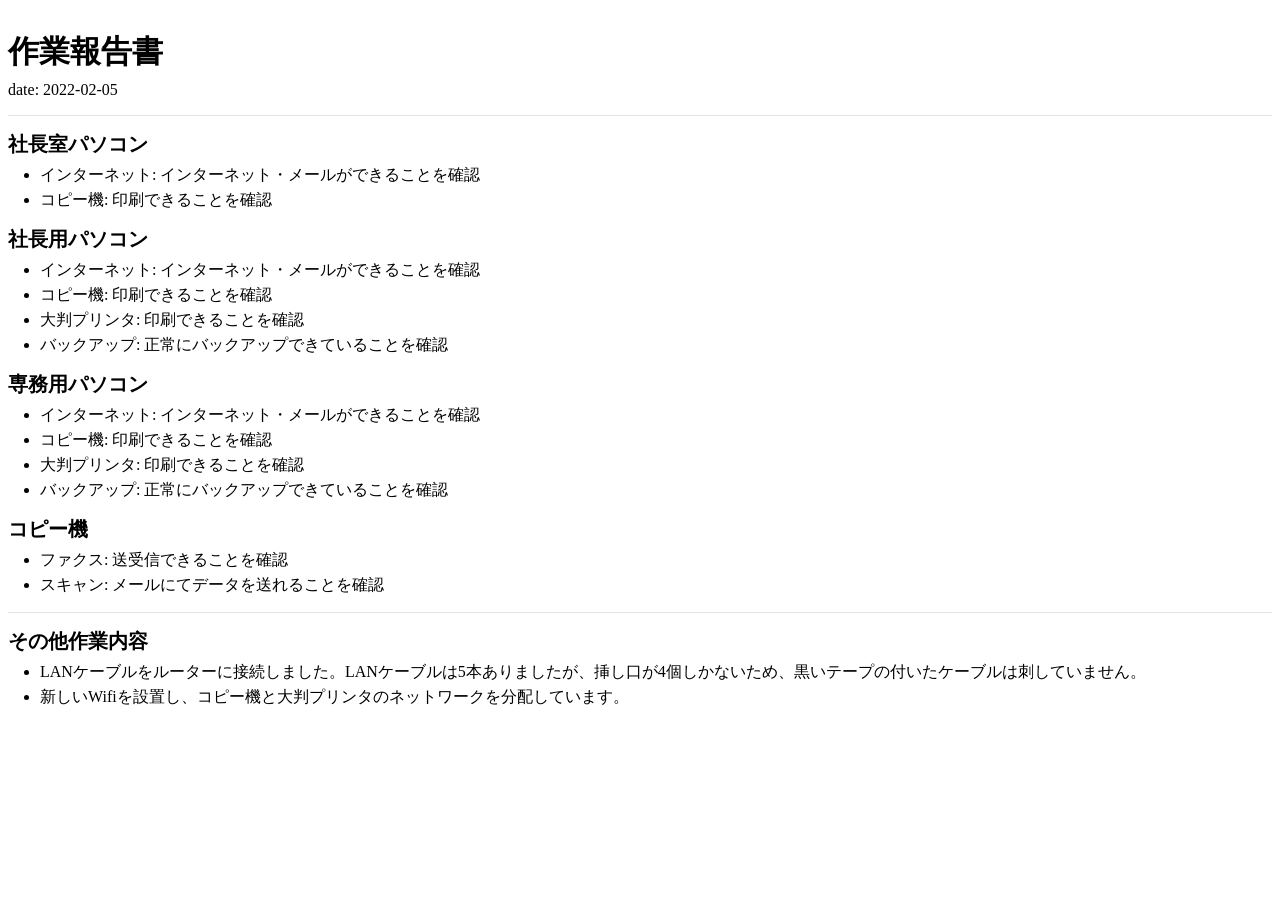
<file: repo.html>
<!doctype html>
<html lang="en">
<head>
<meta charset="utf-8">
<title>vim</title>
<meta name="viewport" content="width=device-width, initial-scale=1">
<meta keywords="">
<style>

.CodeMirror {
  height: inherit;
}

.doc-embed {
  padding: 0;
  border: 1px solid #41454E;
  border-radius: 3px;
  margin-bottom: 4px;

  color: #fff;

  .doc-embed-wrapper {
    display: flex;
    align-items: stretch;
    flex-wrap: nowrap;
  }

  .collapse-trigger {
    flex: 0 0 auto;
    display: flex;
    flex-direction: column;
    padding-top: 4px;
    padding-left: 4px;
    cursor: pointer;
    overflow: hidden;

    .threadline {
      flex: 1 1 auto;
      width: 1px;
      background: #27282B;
      transition: 0.2s
      display: block;
      margin: auto;
    }

    &:hover .threadline {
      width: 1px;
      background: #E6E6E6
    }
  }

  svg {
    width: 40px;
    height: 40px;
    cursor: pointer;
    fill: currentColor;
  }

  &.collapsed {
    .collapse-trigger  {
      .threadline {
        display: none;
      }
      svg {
        transform: rotate(-90deg);
      }
    }
    .doc-embed-content {
      display: none;
    }
  }

  .embed-body {
    min-width: 0;
  }

  .doc-embed-header {
    display: flex;
    align-items: center;

    & > div {
      flex: 1;
      min-width: 0;
      padding: 4px 8px 4px 4px;
    }

    h1, a {
      white-space: nowrap;
      overflow: hidden;
      text-overflow: ellipsis;
    }

    h1 {
      font-size: 24px;
      margin: 0;
    }

    p {
      margin: 0;
    }

    a {
      display: block;
    }

    a > svg {
      margin-right: 5px;
      width: 20px;
      height: 20px;
      vertical-align: middle;
    }
  }

  .doc-embed-content {
    padding: 0 8px;
  }
}

-ms-text-size-adjust: 100%;
-webkit-text-size-adjust: 100%;
line-height: 1.6;
font-family: Lato, -apple-system, BlinkMacSystemFont, Helvetica, Arial, sans-serif;
font-size: 15px;
line-height: 1.6;
word-wrap: break-word;

.dark, .solarizedDark {
  color: #FFF;
}

details {
  display: block;
}

summary {
  display: list-item;
}

a {
  background-color: transparent;
}

a:active,
  a:hover {
  outline-width: 0;
}

strong {
  font-weight: inherit;
  font-weight: bolder;
}

h1 {
  font-size: 2em;
  margin: 0.67em 0;
}

img {
  border-style: none;
}

code,
  kbd,
  pre {
  font-family: monospace, monospace;
  font-size: 1em;
}

hr {
  box-sizing: content-box;
  height: 0;
  overflow: visible;
}

input {
  font: inherit;
  margin: 0;
}

input {
  overflow: visible;
}

[type='checkbox'] {
  box-sizing: border-box;
  padding: 0;
}

* {
  box-sizing: border-box;
}

input {
  font-family: inherit;
  font-size: inherit;
  line-height: inherit;
}

a {
  color: #0366d6;
  text-decoration: none;
}

a:hover {
  text-decoration: underline;
}

strong {
  font-weight: 600;
}

hr {
  background: transparent;
  border: 0;
  border-bottom: 1px solid #dfe2e5;
  height: 0;
  margin: 15px 0;
  overflow: hidden;
}

hr:before {
  content: '';
  display: table;
}

hr:after {
  clear: both;
  content: '';
  display: table;
}

table {
  border-collapse: collapse;
  border-spacing: 0;
}

td,
  th {
  padding: 0;
}

details summary {
  cursor: pointer;
}

h1,
  h2,
  h3,
  h4,
  h5,
  h6 {
  margin-bottom: 0;
  margin-top: 0;
}

h1 {
  font-size: 32px;
}

h1,
  h2 {
  font-weight: 500;
}

h2 {
  font-size: 24px;
}

h3 {
  font-size: 20px;
}

h3,
  h4 {
  font-weight: 500;
}

h4 {
  font-size: 16px;
}

h5 {
  font-size: 14px;
}

h5,
  h6 {
  font-weight: 600;
}

h6 {
  font-size: 12px;
}

p {
  margin-bottom: 10px;
  margin-top: 0;
}

blockquote {
  margin: 0;
}

ol,
  ul {
  margin-bottom: 0;
  margin-top: 0;
  padding-left: 0;
}

ol ol,
  ul ol {
  list-style-type: lower-roman;
}

ol ol ol,
  ol ul ol,
  ul ol ol,
  ul ul ol {
  list-style-type: lower-alpha;
}

dd {
  margin-left: 0;
}

code,
  pre {
  font-family: SFMono-Regular, Consolas, Liberation Mono, Menlo, Courier,
    monospace;
  font-size: 12px;
}

pre.CodeMirror,
  code.CodeMirror {
  height: auto;
}

pre {
  margin-bottom: 0;
  margin-top: 0;
}

input::-webkit-inner-spin-button,
input::-webkit-outer-spin-button {
  -webkit-appearance: none;
  appearance: none;
  margin: 0;
}

&:before {
  content: '';
  display: table;
}

&:after {
  clear: both;
  content: '';
  display: table;
}

> :first-child {
  margin-top: 0 !important;
}

> :last-child {
  margin-bottom: 0 !important;
}

a:not([href]) {
  color: inherit;
  text-decoration: none;
}

blockquote,
  dl,
  ol,
  p,
  pre,
  table,
  ul {
  margin-bottom: 16px;
  margin-top: 0;
}

hr {
  background-color: #e1e4e8;
  border: 0;
  height: 1px;
  margin: 16px 0;
  padding: 0;
}

blockquote {
  border-left: 0.25em solid #e1e4e8;
  color: #999999;
  padding: 0 1em;
}

blockquote > :first-child {
  margin-top: 0;
}

blockquote > :last-child {
  margin-bottom: 0;
}

kbd {
  background-color: #fafbfc;
  border: 1px solid #c6cbd1;
  border-bottom-color: #959da5;
  border-radius: 3px;
  box-shadow: inset 0 -1px 0 #959da5;
  color: #444d56;
  display: inline-block;
  font-size: 11px;
  line-height: 10px;
  padding: 3px 5px;
  vertical-align: middle;
}

h1,
  h2,
  h3,
  h4,
  h5,
  h6 {
  line-height: 1.25;
  margin: 8px 0;
}

h1 {
  margin-top: 32px;
  font-weight: 600;
  font-size: 1.953em;
  margin-bottom: 10px;
}

h2 {
  font-weight: 600;
  font-size: 1.5em;
  margin-top: 16px;
  margin-bottom: 8px;
}

h3 {
  font-weight: 600;
  font-size: 1.25em;
}

h4 {
  font-weight: 400;
  font-size: 1em;
}

h5 {
  font-weight: 400;
  font-size: 0.875em;
}

h6 {
  font-weight: 400;
  color: #6a737d;
  font-size: 0.85em;
}

ol,
  ul {
  padding-left: 2em;
}
ol ol,
  ol ul,
  ul ol,
  ul ul {
  margin-bottom: 0;
  margin-top: 0;
}

li {
  word-wrap: break-all;
}

li > p {
  margin-top: 16px;

&:first-child {
    margin-top: 0;
  }
&:last-child {
    margin-bottom: 0;
  }
}

li + li {
  margin-top: 0.25em;
}

dl {
  padding: 0;
}

dl dt {
  font-size: 1em;
  font-style: italic;
  font-weight: 600;
  margin-top: 16px;
  padding: 0;
}

dl dd {
  margin-bottom: 16px;
  padding: 0 16px;
}

table {
  display: block;
  overflow: auto;
  width: 100%;
}

table th {
  font-weight: 600;
}

table td,
  table th {
  border: 1px solid #dfe2e5;
  padding: 6px 13px;
}

table tr {
  border-top: 1px solid #c6cbd1;
}

img {
  display: block;
  max-width: 100%;
  height: auto;
  margin: 15px 0;
  box-sizing: content-box;
}

img[align='right'] {
  padding-left: 20px;
}

img[align='left'] {
  padding-right: 20px;
}

code {
  background-color: rgba(27, 31, 35, 0.05);
  border-radius: 3px;
  font-size: 85%;
  margin: 0;
  padding: 0.2em 0.4em;
}

p code,
  li code
{
  padding: 2px;
  border-width: 1px;
  border-style: solid;
  border-radius: 5px;
}

pre {
  word-wrap: normal;
}

pre > code {
  background: transparent;
  border: 0;
  font-size: 100%;
  margin: 0;
  padding: 0;
  white-space: pre;
  word-break: normal;
}

.highlight {
  margin-bottom: 16px;
}

.highlight pre {
  margin-bottom: 0;
  word-break: normal;
}

.highlight pre,
  pre {
  background-color: #f6f8fa;
  border-radius: 3px;
  font-size: 85%;
  line-height: 1.45;
  overflow: auto;
  padding: 16px;
}

pre code {
  background-color: transparent;
  border: 0;
  display: inline;
  line-height: inherit;
  margin: 0;
  max-width: auto;
  overflow: visible;
  padding: 0;
  word-wrap: normal;
}

kbd {
  background-color: #fafbfc;
  border: 1px solid #d1d5da;
  border-bottom-color: #c6cbd1;
  border-radius: 3px;
  box-shadow: inset 0 -1px 0 #c6cbd1;
  color: #444d56;
  display: inline-block;
  font: 11px SFMono-Regular, Consolas, Liberation Mono, Menlo, Courier,
    monospace;
  line-height: 10px;
  padding: 3px 5px;
  vertical-align: middle;
}

:checked + .radio-label {
  border-color: #0366d6;
  position: relative;
  z-index: 1;
}

.task-list-item {
  position: relative;
  list-style-type: none;
  height: fit-content;
  min-height: 25px;
}

.task-list-item + .task-list-item {
  margin-top: 3px;
}

.task-list-item input {
  margin: 0 0.2em 0.25em -1.6em;
  vertical-align: middle;
}

.task-list-item input[type=checkbox] {
  position: absolute;
  top: 6px;
}

hr {
  border-bottom-color: #eee;
}

.dark p code,
.dark li code
{
  background-color: rgba(255,255,255,0.12);
  border-color: rgba(255,255,255,0.3);
  color: #5580DC;
}

.auto p code,
.auto li code
{
  background-color: #F9F9F9;
  border-color: rgba(0,0,0,0.26);
  color: #5580DC;
}

.light p code,
.light li code
{
  background-color: #F9F9F9;
  border-color: rgba(0,0,0,0.26);
  color: #5580DC;
}

.sepia p code,
.sepia li code
{
  background-color: #efe8d6;
  border-color: rgba(0,0,0,0.26);
  color: #F77942;
}

.solarizedDark p code,
.solarizedDark li code
{
  background-color: rgba(255,255,255,0.12);
  border-color: rgba(255,255,255,0.3);
  color: #36abe3;
}
</style>
<link rel="stylesheet" href="https://boostnote.io/app/codemirror/theme/codemirror.css">
<link rel="stylesheet" href="https://boostnote.io/app/katex/katex.min.css">
<link rel="stylesheet" href="https://boostnote.io/app/remark-admonitions/classic.css">
<link rel="stylesheet" href="https://boostnote.io/app/codemirror/theme/material-darker.css">
</head>
<body>
<h1>作業報告書</h1>
<p>date: 2022-02-05</p>
<hr>
<h3>社長室パソコン</h3>
<ul>
<li>インターネット: インターネット・メールができることを確認</li>
<li>コピー機: 印刷できることを確認</li>
</ul>
<h3>社長用パソコン</h3>
<ul>
<li>インターネット: インターネット・メールができることを確認</li>
<li>コピー機: 印刷できることを確認</li>
<li>大判プリンタ: 印刷できることを確認</li>
<li>バックアップ: 正常にバックアップできていることを確認</li>
</ul>
<h3>専務用パソコン</h3>
<ul>
<li>インターネット: インターネット・メールができることを確認</li>
<li>コピー機: 印刷できることを確認</li>
<li>大判プリンタ: 印刷できることを確認</li>
<li>バックアップ: 正常にバックアップできていることを確認</li>
</ul>
<h3>コピー機</h3>
<ul>
<li>ファクス: 送受信できることを確認</li>
<li>スキャン: メールにてデータを送れることを確認</li>
</ul>
<hr>
<h3>その他作業内容</h3>
<ul>
<li>LANケーブルをルーターに接続しました。LANケーブルは5本ありましたが、挿し口が4個しかないため、黒いテープの付いたケーブルは刺していません。</li>
<li>新しいWifiを設置し、コピー機と大判プリンタのネットワークを分配しています。</li>
</ul>
<script>function pb(e,t){let n=window.document.getElementById(e);if(null==n){n=window.document.createElement(t),n.id=e,n.style.display="none",window.document.body.appendChild(n)}}
        appendElementToBody('chart-export-container', 'canvas')
        appendElementToBody('flowchart-export-container', 'div')
      </script>
</body>
</html>
</file>
